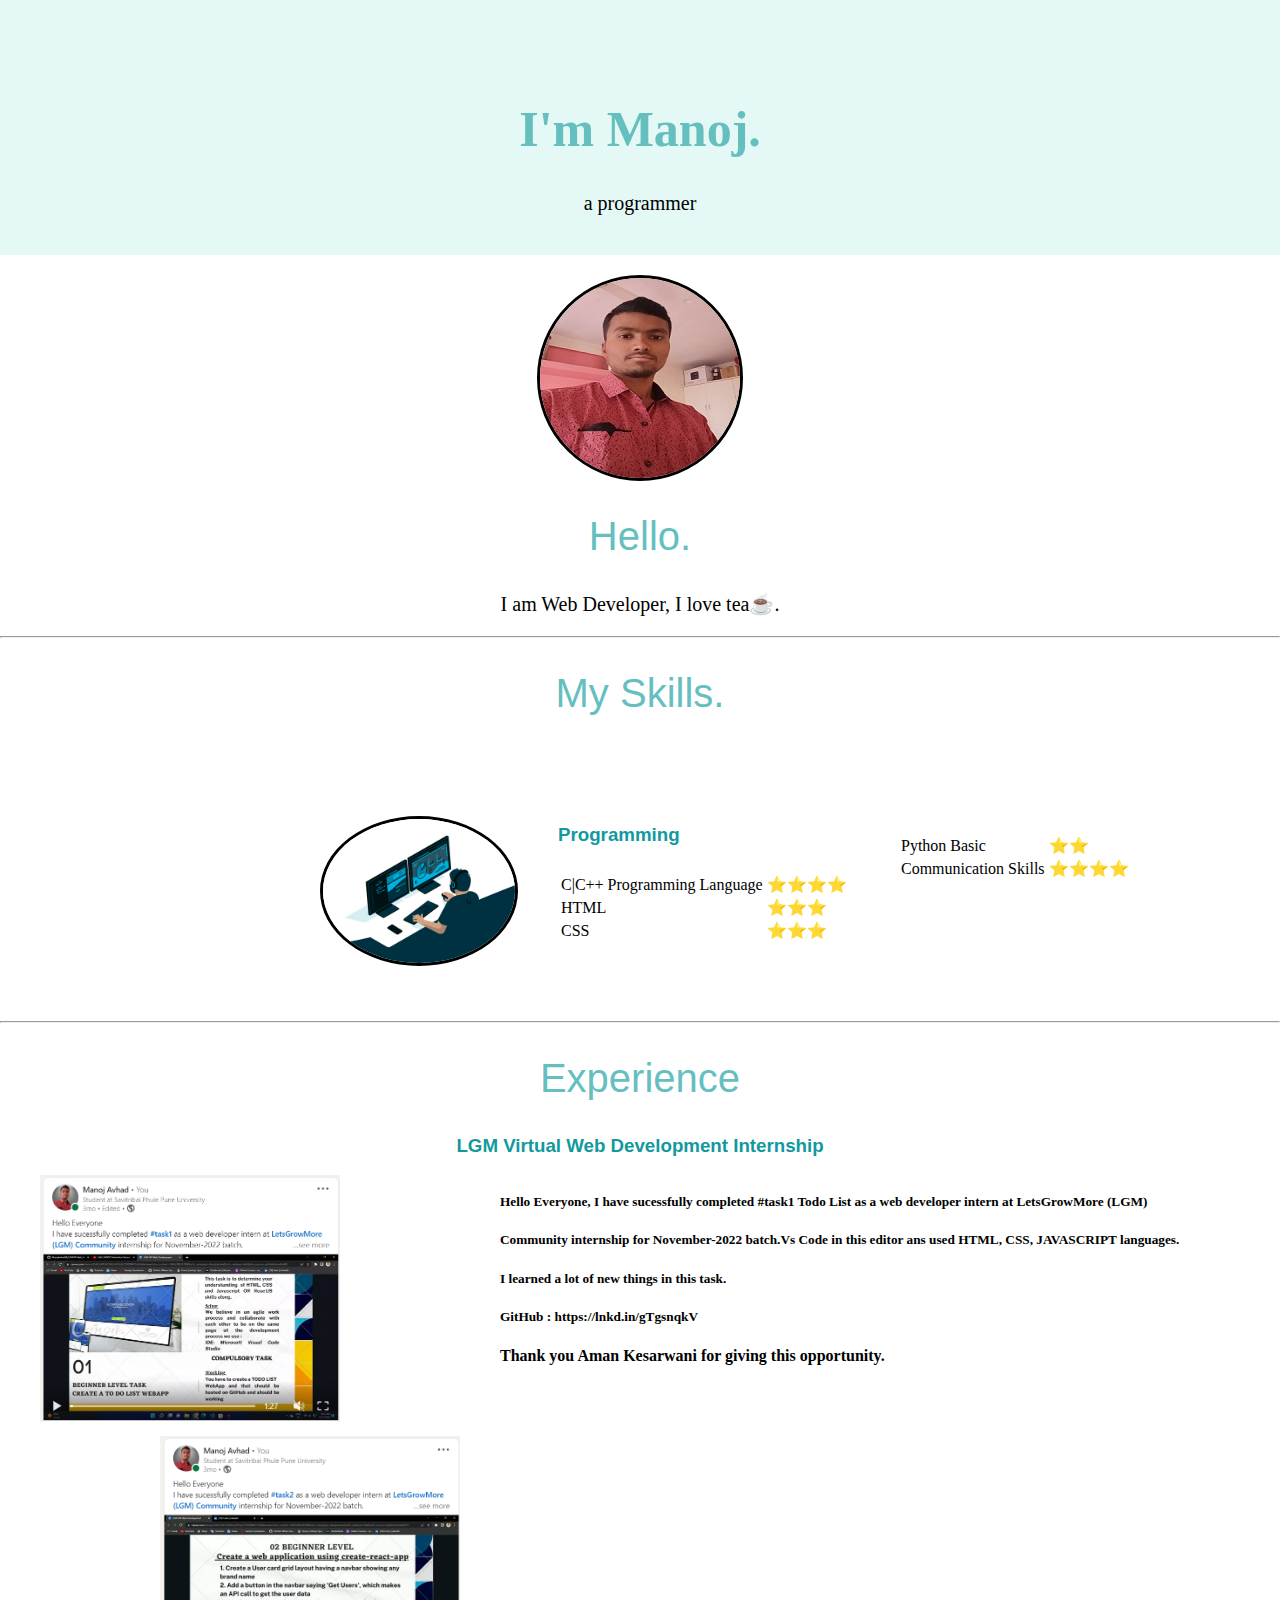
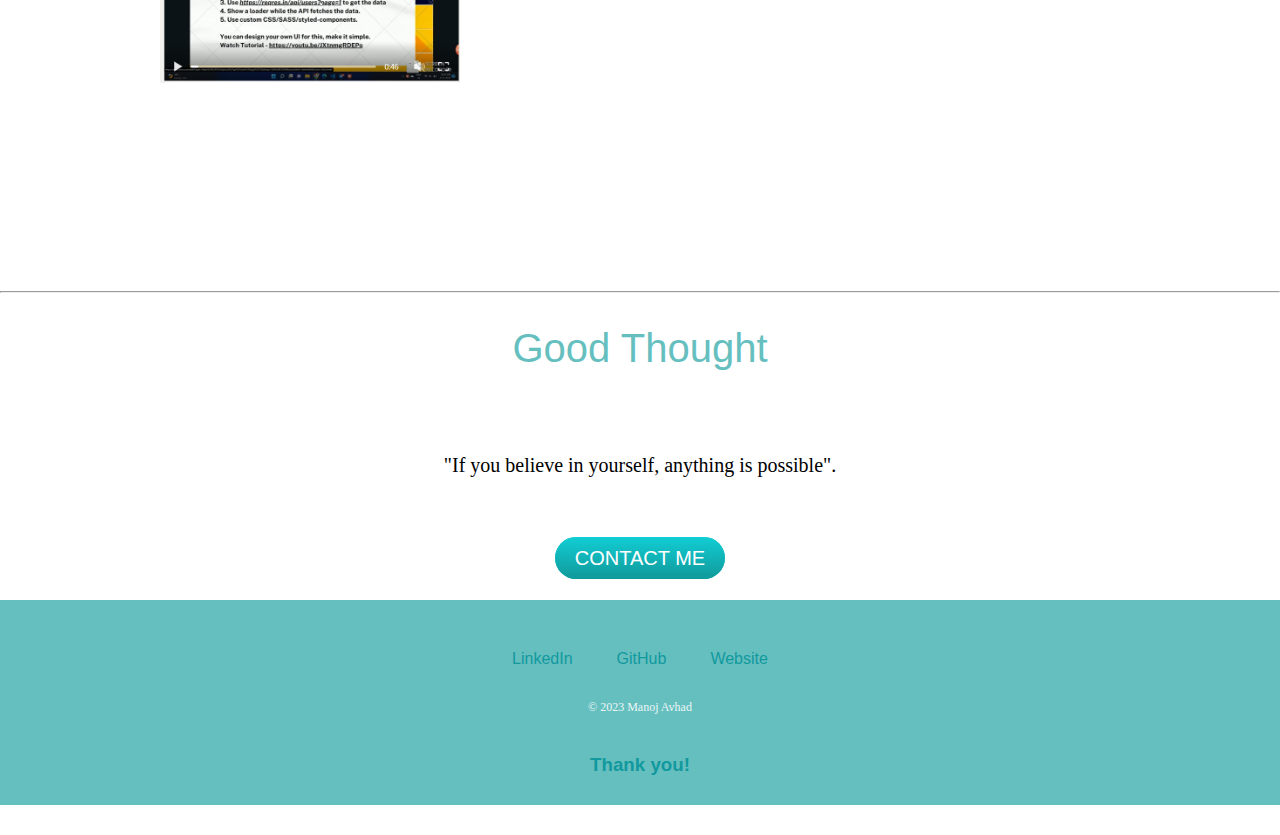
<file: index.html>
<html lang="en">
<head>
    <meta charset="UTF-8">
    <meta http-equiv="X-UA-Compatible" content="IE=edge">
    <meta name="viewport" content="width=device-width, initial-scale=1.0">
    <title>Manoj Avhad</title>
    <link rel="stylesheet" href="style.css">
    <link rel="icon" href="Image/photo.jpg">
</head>
<body>
    <div class="top-container">
        <!-- <img class="top-cloud" src="/Image/cloud.png" alt="cloud-img"> -->
        <h1>I'm Manoj.</h1>
        <p>a programmer</p>
        <!-- <img class="bottom-cloud" src="/Image/cloud.png" alt="cloud-img"> -->
        <!-- <img src="/Image/mountain.png" alt="mountain-img"> -->
    </div>
    <div class="middle-container">
        <div class="middle-container">
          
            <div class="profile">
              <img src="Image/photo.jpg" style="border-radius: 100%; border: 3px solid; border-color: rgb(0, 0, 0);"alt="manojphoto">
              <h2>Hello.</h2>
              <p>I am Web Developer, I love tea☕.</p>
            </div>
            <hr>
            <div class="skills">
              <h2>My Skills.</h2>
              <div class="skill-row">
                <img class="gif" src="Image/Gif.gif" alt="Gif">
                <div class="myskill">
                  <h3>Programming</h3>
                <table>
                    <tr>
                        <td>C|C++ Programming Language</td>
                        <td>⭐⭐⭐⭐</td>
                    </tr>
                    <tr>
                        <td>HTML</td>
                        <td>⭐⭐⭐</td>
                    </tr>
                    <tr>
                        <td>CSS</td>
                        <td>⭐⭐⭐</td>
                    </tr>
                   
            </table>
                </div>
                <div class="skill-second">
                  <table>
                    <tr>
                      <td>Python Basic</td>
                      <td>⭐⭐</td>
                  </tr>
                  <tr>
                      <td>Communication Skills</td>
                      <td>⭐⭐⭐⭐</td>
                  </tr>
                  </table>
              
                </div>
                <!-- <p>Lorem ipsum dolor sit amet, quis in duis, iaculis id felis. Consectetuer vestibulum, nunc urna lectus, erat ligula. Hendrerit nam, lectus ante, ut lorem eros.</p> -->
              </div>
              <!-- <div class="skill-row">
                <img class="" src="" alt="">
                <h3>Lorem Ipsum Dolor</h3>
                <p>Lorem ipsum dolor sit amet, mauris sed consectetuer. Etiam et eu, bibendum interdum, lacus quis mauris. Curabitur wisi, quisque vel eu, rutrum nam.</p>
              </div> -->
            </div>
            <hr>

            <h2>Experience</h2>
            <h3 class="LGM">LGM Virtual Web Development Internship</h3>
            <img class="task1" src="Image/Screenshot_1.png" alt="Task1">
            <div class="lgm-info">
            
              <h5>Hello Everyone,
              I have sucessfully completed #task1 Todo List as a web developer intern at LetsGrowMore (LGM)
            </h5>

              <h5>Community internship for November-2022 batch.Vs Code in this editor ans used HTML, CSS, JAVASCRIPT languages.</h5>
              <h5>I learned a lot of new things in this task.</h5>
              <h5>GitHub : https://lnkd.in/gTgsnqkV</h5>
                
              <h4>Thank you Aman Kesarwani for giving this opportunity.</h4>  

              <img class="task2" src="Image/Screenshot_2.png" alt="Task2">
              <!-- <img class="task3" src="/Image/Screenshot_3.png" alt="Task3"> -->
            </div>
            <hr>
            <div class="contact-me">
              <h2>Good Thought</h2>
              <!-- <h3>Lorem ipsum dolor sit amet, non elit.</h3> -->
              <p class="thought">"If you believe in yourself, anything is possible".</p>
              <a class="btn" href="contact.html">CONTACT ME</a>
              <!-- <a class="btn" href="mailto:name@email.com">CONTACT ME</a> -->
            </div>
          </div>
          
          
          <div class="bottom-container">
            <a class="footer-link" href="https://www.linkedin.com/in/manoj-avhad-6a9728232/">LinkedIn</a>
            <a class="footer-link" href="https://github.com/ManojAvhad99?tab=repositories/">GitHub</a>
            <a class="footer-link" href="https://www.appbrewery.co/">Website</a>
            <!-- <a class="footer-link" href="https://www.appbrewery.co/">Website</a> -->
            <p class="copyright">© 2023 Manoj Avhad</p>
            <h3>Thank you!</h3>
          </div>
          
    </div>
    <div class="bottem-container">

    </div>

</body>
</html>
</file>
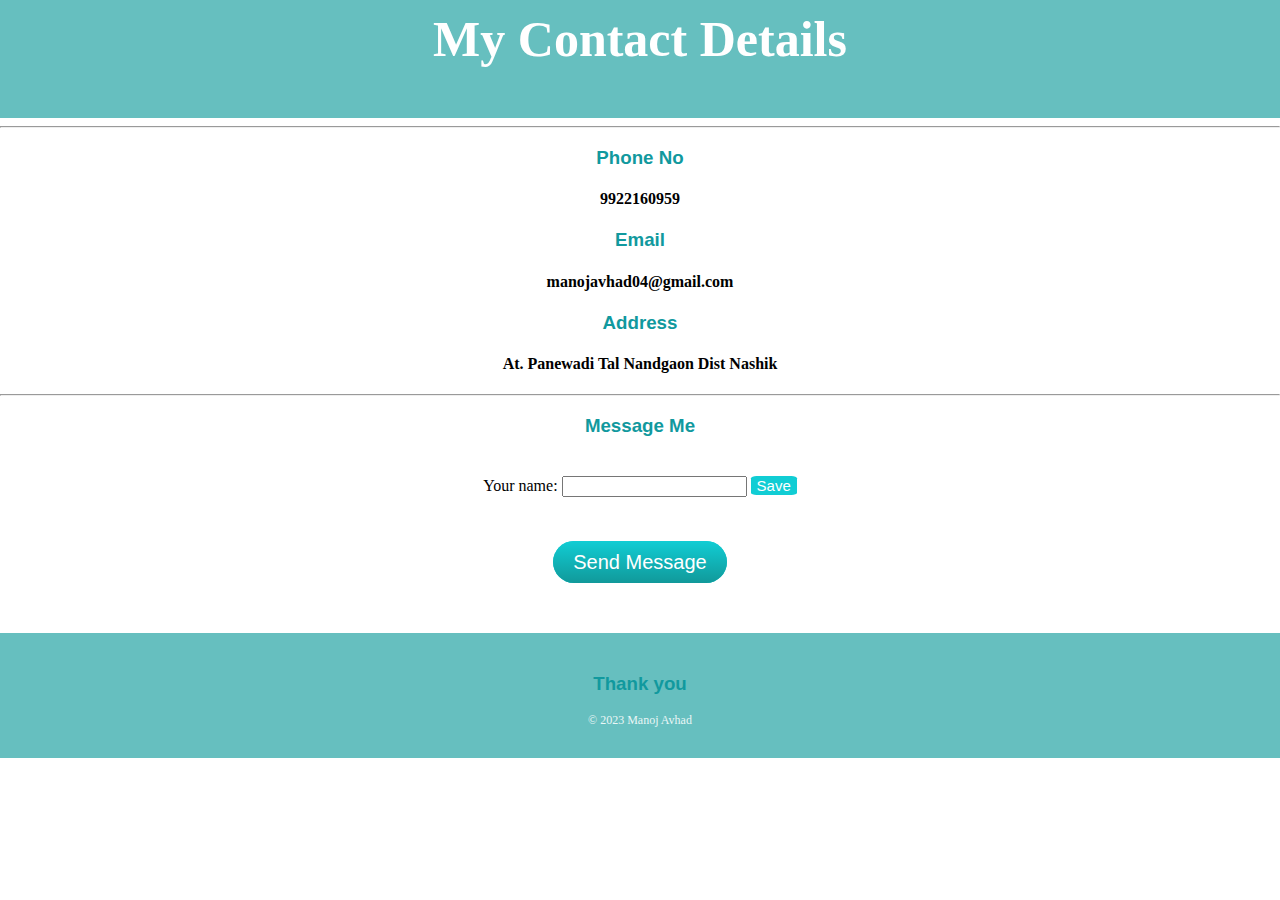
<file: contact.html>
<html lang="en">
<head>
    <meta charset="UTF-8">
    <meta http-equiv="X-UA-Compatible" content="IE=edge">
    <meta name="viewport" content="width=device-width, initial-scale=1.0">
    <title>Contact Me</title>
    <link rel="stylesheet" href="style.css">
</head>
<body>
    <h1 class="contact">My Contact Details</h1>
    <hr>
    <h3>Phone No</h3>
    <h4>9922160959</h4>
    
    <h3>Email</h3>
    <h4>manojavhad04@gmail.com</h4>

    <h3>Address</h3>
    <h4>At. Panewadi Tal Nandgaon Dist Nashik</h4>

    <hr>

    <h3>Message Me</h3>

    <form class="form" action="index.html" method="post">
        <label>Your name:</label>
        <input type="text" name="" value="">
        <input class="save-btn" type="submit" value="Save">
        <br>
        <!-- <label>Password:</label>
        <input type="Password" name="" value="">
        <input type="submit" value="Save"> 
        <br>
        <lable>Upload photo:</lable>
        <input type="file" name="" value="">
        <br>
        <label>Date of birth:</label>
        <input type="date" name="" value="">
        <br>
        <label>Gender:</label>
        <label>Male</label>
        <input type="radio">
        <label>Female</label>
        <input type="radio">
        <br>
        <label>Do you want to sing up to email list?</label>
        <input type="checkbox" name="" value="">
        <br>
        <input type="range"> -->
        <!-- <input type="color" value=""> -->
        
    </form>
    <br>
    <a class="message-btn" href="mailto:name@email.com">Send Message</a>

    <div>
        <h3 class="thanks">Thank you</h3>
        <p class="copyright-2">© 2023 Manoj Avhad</p>
    </div>
</body>
</html>
</file>
<file: style.css>
body {
    margin: 0;
    text-align: center;
    font-family: 'Merriweather', serif;
}

h1 {
    color: #66BFBF;
    font-size: 50px;
    margin-top: 0px;
    font-family: 'Sacramento',cursive;
    /* width: 10%; */
    /* margin: 0 auto 0 auto; */
}

p {
    font-size: 20px;
}

/* hr {
    border: dotted #EAF6F6 6px;
    width: 4px;
    border-bottom: none;
    margin: 50px auto;
} */

a {
    color: #11999E;
    font-family: 'Montserrat', sans-serif;
    margin: 10px 20px;
    text-decoration: none;
}

a:hover {
    color: #EAF6F6;
}

h2 {
    color: #66BFBF;
    font-family: 'Montserrat', sans-serif;
    font-size: 2.5rem;
    font-weight: normal;
}

h3 {
    color: #11999E;
    font-family: 'Montserrat', sans-serif;
}

/* div {
    background-color: #E4F9F5;
} */

.top-container {
    background-color: #E4F9F5;
    position: relative;
    padding-top: 100px;
    padding-bottom: 20px;
}

.middle-container {
    margin: 20px 0 30px;

}

.bottom-container {
    background-color: #66BFBF;
    padding: 50px 0 10px;

}

.top-cloud {
    position: absolute;
    right: 300px;
    top: 50px;
}

.bottom-cloud {
    position: absolute;
    left: 300px;
    bottom: 300px;
} 

.myskill {
    position: relative;
    left: 10px;

}

.skill-row {
    width: 50%;
    margin: 100px auto 30px auto;
    text-align: left;
    line-height: 2;
}

.skill-second {
    position: relative;
    left: 350px;
    bottom: 110px;
}

.task1 {
    position: relative;
    right: 450px;
    width: 300px;
}

.task2 {
    position: relative;
    top: 50px;
    right: 340px;
    width: 300px;
}

.lgm-info {
    position: relative;
    left: 500px;
    bottom: 250px;
    text-align : left;
}
.profile {
    position: relative;
    /* padding-top: 1px;
    margin: 50px; */
    margin-top: 1px;
    margin-bottom: 20px;
}

.gif {
    width: 30%;
    border-radius: 100%;
    border: 3px solid;
    float: left;
    margin-right: 30px;
}

.thought {
    position: relative;
    padding: 50px;
}

.contact-message {
    width: 40%;
    margin: 40px auto 60px;
}

.contact {
    background-color: #66BFBF;
    color: #ffff;
    /* color: #66BFBF; */
    font-size: 50px;
    margin-top: 0px;
    position: relative;
    margin: 0px 0px 0px;
    padding-bottom: 50px;
    padding-top: 10px;
    font-family: 'Sacramento',cursive;
}

.form {
    position: relative;
    padding: 20px;
}

.copyright {
    color: #EAF6F6;
    font-size: 0.75rem;
    padding: 20px 0;
}

.copyright-2 {
    background-color: #66BFBF;
    color: #EAF6F6;
    font-size: 0.75rem;
    padding: 20px 0;
    padding-top: 80px;
    padding-bottom: 30px;
    margin-top: 10px;
}

.thanks {
    position: relative;
    top: 80px;
    padding-top: 0.1px;
}

.save-btn {
    background-color: #11cdd4;
    border: #058c91;
    border-radius: 12%;
    color: #ffffff;
    font-size: 15px;
}

.btn {
    background: #11cdd4;
    background-image: -webkit-linear-gradient(top, #11cdd4, #11999a);
    background-image: -moz-linear-gradient(top, #11cdd4, #11999a);
    background-image: -ms-linear-gradient(top, #11cdd4, #11999a);
    background-image: -o-linear-gradient(top, #11cdd4, #11999a);
    background-image: linear-gradient(to bottom, #11cdd4, #11999a);
    -webkit-border-radius: 30;
    -moz-border-radius: 30;
    border-radius: 30px;
    font-family: 'Montserrat', sans-serif;
    color: #ffffff;
    font-size: 20px;
    padding: 10px 20px 10px 20px;
    text-decoration: none;
  }
  
  .btn:hover {
    background: #30e3cb;
    background-image: -webkit-linear-gradient(top, #30e3cb, #2bc4ad);
    background-image: -moz-linear-gradient(top, #30e3cb, #2bc4ad);
    background-image: -ms-linear-gradient(top, #30e3cb, #2bc4ad);
    background-image: -o-linear-gradient(top, #30e3cb, #2bc4ad);
    background-image: linear-gradient(to bottom, #30e3cb, #2bc4ad);
    text-decoration: none;
  }

.message-btn {
    background: #11cdd4;
    background-image: -webkit-linear-gradient(top, #11cdd4, #11999a);
    background-image: -moz-linear-gradient(top, #11cdd4, #11999a);
    background-image: -ms-linear-gradient(top, #11cdd4, #11999a);
    background-image: -o-linear-gradient(top, #11cdd4, #11999a);
    background-image: linear-gradient(to bottom, #11cdd4, #11999a);
    -webkit-border-radius: 30;
    -moz-border-radius: 30;
    border-radius: 30px;
    font-family: 'Montserrat', sans-serif;
    color: #ffffff;
    font-size: 20px;
    padding: 10px 20px 10px 20px;
    text-decoration: none;
}

.btn:hover {
    background: #30e3cb;
    background-image: -webkit-linear-gradient(top, #30e3cb, #2bc4ad);
    background-image: -moz-linear-gradient(top, #30e3cb, #2bc4ad);
    background-image: -ms-linear-gradient(top, #30e3cb, #2bc4ad);
    background-image: -o-linear-gradient(top, #30e3cb, #2bc4ad);
    background-image: linear-gradient(to bottom, #30e3cb, #2bc4ad);
    text-decoration: none;
}
</file>
